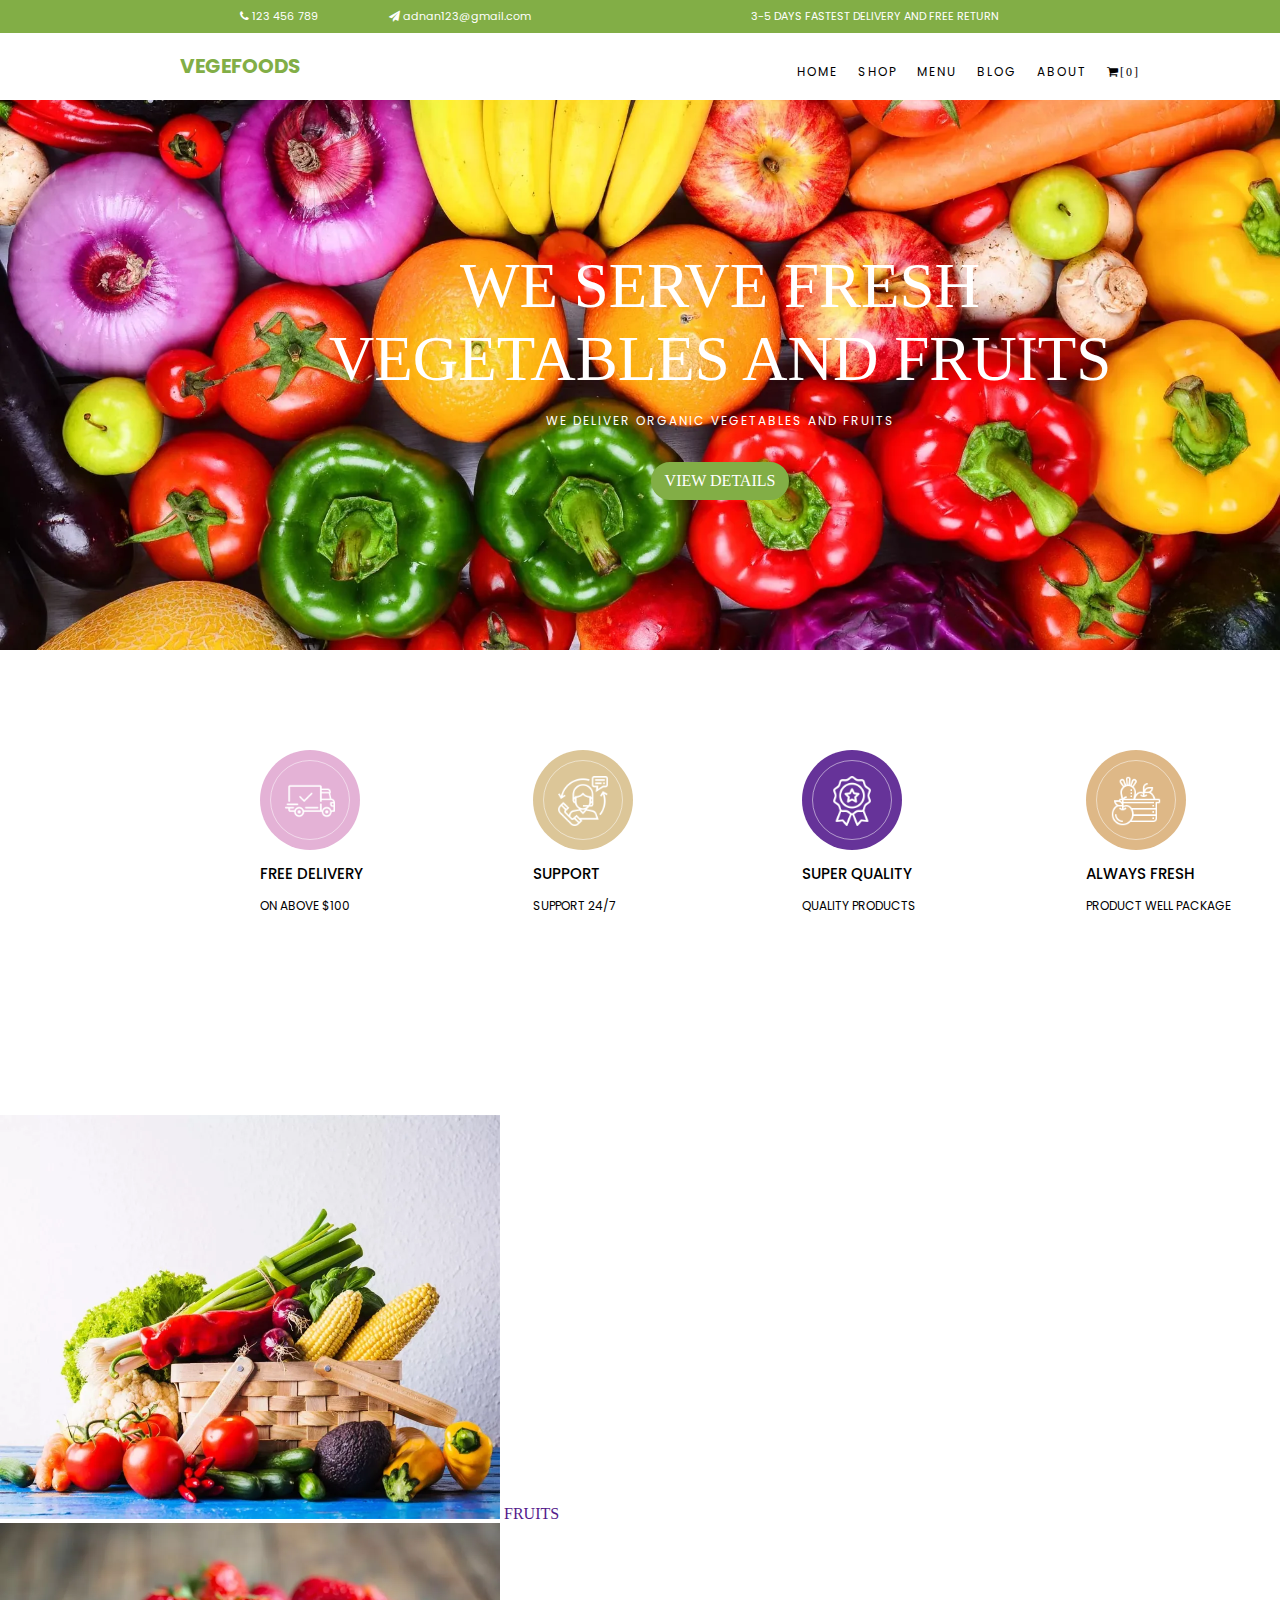
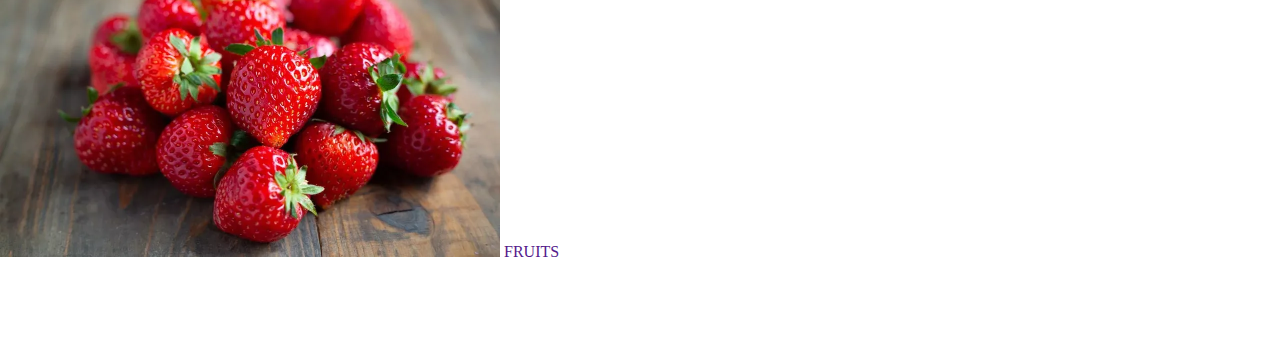
<file: js/5th class(vegefoods)/index.html>
<!DOCTYPE html>
<html lang="en">
<head>
    <meta charset="UTF-8">
    <meta http-equiv="X-UA-Compatible" content="IE=edge">
    <meta name="viewport" content="width=device-width, initial-scale=1.0">
    <title>VegeFoods</title>
    <!-- font awesome 4.7 -->
    <link rel="stylesheet"
     href="https://cdnjs.cloudflare.com/ajax/libs/font-awesome/4.7.0/css/font-awesome.min.css">
    <!-- custom css -->
    <link rel="stylesheet" href="css/style.css">
    <!-- google fonts -->
    <link rel="preconnect" href="https://fonts.googleapis.com">
    <link rel="preconnect" href="https://fonts.gstatic.com" crossorigin>
    <link href="https://fonts.googleapis.com/css2?
               family=Amatic+SC:wght@400;700&family=Lora:ital,
               wght@0,400;0,500;0,600;0,700;1,400;1,500;1,600;1,
              700&family=Poppins:ital,wght@0,100;0,200;0,300;0,400;0,
              500;0,600;0,700;0,800;0,900;1,100;1,200;1,300;1,400;1,500;
              1600;1,700;1,800;1,900&display=swap" rel="stylesheet">
              <link rel="stylesheet" href="css/style.css">
</head>
<body>
    <!-- head section code start -->
    <header>
             <div class="top-header">
             <div class="container">
            
                 <div class="header-menu">
                    <span class="first">
                        <i class="fa fa-phone"></i>
                        <span>  123 456 789  </span>
                      </span>
                      <span class="middle">
                      <i class="fa fa-paper-plane"></i>
                      <span>
                          adnan123@gmail.com
                      </span>
                      </span>
                      <span class="last">
                        3-5 DAYS FASTEST DELIVERY AND FREE RETURN
                      </span>
                 </div>
            </div>
            </div>
            <div class="navbar">
              <div class="container">
                 <div class="menus">
                   <div class="logo">
                      <a href="">VEGEFOODS</a>
                   </div>
                   <div class="menubar">
                    <ul>
                      <li> <a href="">HOME</a></li>
                      <li><a href="">SHOP</a></li>
                      <li><a href="">MENU</a></li>
                      <li><a href="">BLOG</a></li>
                      <li><a href="">ABOUT</a></li>
                     <li>  <a href="">
                      <i class="fa fa-shopping-cart">[0]</i>
                     </a> </li>
                    </ul>
                   </div>
                 </div>
              </div>
              </div>
  </header>
    <!-- head section code end -->



   <!-- banner section start -->
     <section class="banner">
          <div class="container">
            <div class="banner-concept">
            <h1>
            we serve fresh vegetables and fruits
            </h1>
            <p>we deliver organic vegetables and fruits</p>
            <a href="" class="banner-btn">view details</a>
            </div>
          </div>
     </section>
   <!-- banner section end -->


   <!-- feautures item code start -->
 <section class="feautures">
   <div class="container">
          
       <div class="fitems-gallery">

        <div class="f-item">
          <span class="f-icon">
           <img src="icon/truck.png" alt="" width="100px">
          </span>
          <h6>FREE DELIVERY</h6>
          <p>ON ABOVE $100</p>
        </div>
        <div class="f-item">
          <span class="f-icon">
            <img src="icon/call.png" alt="" width="100px">
          </span>
          <h6>SUPPORT</h6>
          <p>SUPPORT 24/7</p>
        </div>
        <div class="f-item">
          <span class="f-icon">
            <img src="icon/medel.png" alt="" width="100px">
          </span>
          <h6>SUPER QUALITY</h6>
          <p>QUALITY PRODUCTS</p>
        </div>
        <div class="f-item">
          <span class="f-icon">
            <img src="icon/vegetables.png" alt="" width="100px">
          </span>
          <h6>ALWAYS FRESH</h6>
          <p>PRODUCT WELL PACKAGE</p>
        </div>

       </div>

   </div>
 </section>
   <!-- feautures item code end -->


   <!-- item category start -->
              <section class="f-category">
              <div class="container">
                 <div class="f-gallery">
                      
                  <div class="fc-item">
                    <div class="item-content">
                      <img src="image/veg1.png" alt="" width="500px">
                    <a href="">FRUITS</a>
                    </div>
                    <div class="item-content">
                      <img src="image/stawberry1.png" alt="" width="500px">
                    <a href="">FRUITS</a>
                    </div>
                  </div>
                  <div class="fc-item"></div>
                  <div class="fc-item"></div>

                 </div>
              </div>
             </section>
   <!-- item category end -->
</body>
</html>
</file>
<file: js/5th class(vegefoods)/css/style.css>
*{
    margin: 0px;
    padding: 0px;
}
.container{
    width: 1140px;
    margin: 0px;

}

.green{
 color: #82ae46;
}
.bg-green{
    background-color: #82ae46;
}
/***************
font-family: 'Amatic SC', cursive;
font-family: 'Lora', serif;
font-family: 'Poppins', sans-serif;
 ***************/
 /* header section css start */
header{
    width: 100%;
}
.top-header{
    width: ;
    background-color: #82ae46;
    padding: 8px 0px;
}
.top-header span {
    color: #fff;
    font-size: 11px;
    font-family: 'Poppins', sans-serif;
}
.header-menu{
    display: flex;
}
a{
    text-decoration: none;
}
.header-menu{
    display: grid;
    grid-template-columns: auto auto auto auto;
    margin-left: 240px;
}
.last{
    margin-left: 150px;
}


.navbar{
    line-height: 1.7;
}
.menus{
    display: flex;
   justify-content: space-between;
   padding: 16px 0px;
}

.menubar ul li{
    list-style: none;
    display: inline-block;
    margin-left: 16px;
    padding-top: 8px;
}
.logo a{
    font-size: 20px;
    color: #82ae46;
    font-family: 'Poppins', sans-serif;
    text-transform: uppercase;
    font-weight: bold;
    margin-left: 180px;
    padding-top: 8px;
}
.menubar ul li a{
    font-size: 12px;
    font-weight: 400;
    text-transform: uppercase;
    font-family: 'Poppins', sans-serif;
    color: #000;
    letter-spacing: 2px;
}
 /* header section css end */



 /* banner section css start */

.banner{
    width: 100%;
    background-image: url(../image/banner.png);
    background-position: center;
    background-repeat: no-repeat;
    background-size: cover;
    background-blend-mode: soft-light;
    padding: 150px 0px;
}
.banner-concept{
    text-align: center;
    text-transform: uppercase;
    margin-left: 300px;
}
.banner-concept h1{
    color: white;
    font-size: 63px;
    font-weight: 400;
    font-family: 'Amatic SC', cursive;
    margin-bottom: 16px;
}
.banner-concept p{
    font-size: 12px;
    color: white;
    font-family: 'Poppins', sans-serif;
    text-transform: uppercase;
    letter-spacing: 2px;
    margin-bottom: 32px;
}
.banner-btn{
    background-color: #82ae46;
    color: white;
    padding: 8px 12px;
    font-size: 16px;
    font-family: Poppins', sans-serif';
    border-radius: 35px;
    border: 2px solid #82ae46;
    display: inline-block;
    transition: 1.5s;
}
.banner-btn:hover{
    background-color: transparent;
    border: 2px solid #fff;
    transition: 1.5s;
}
 /* banner section css end */



/* feautures section code start */
.feautures{
    width: 100%;
    padding: 100px 120px;
}
.fitems-gallery{
    display: grid;
    grid-template-columns: auto auto auto auto;
}
.f-item img{
    width: 50px;
    margin-top: 26px;
    filter: invert(1);
}
.f-item{
    margin-left: 140px;
}
.f-item h6{
    font-size: 15px;
    color: #000;
    font-family: 'Poppins', sans-serif;
    text-transform: uppercase;
    font-weight: 500;
    margin-top: 12px;
    margin-bottom: 12px;
}
.f-item p{
    font-size: 12px;
    color: #000;
    opacity: 0.5s;
    font-family: 'Poppins', sans-serif;  
    text-transform: uppercase;
}
.f-item span{
    display: inline-block;
    height: 100px;
    width: 100px;
    text-align: center;
    border-radius: 100%;
    position: relative;
}
.f-item:nth-child(1) span{
    background-color: #e4b2d6;
}
.f-item:nth-child(2) span{
    background-color: #dcc698;
}
.f-item:nth-child(3) span{
    background-color: rebeccapurple;
}
.f-item:nth-child(4) span{
    background-color: burlywood;
}
.f-item span:hover{
         background-color: #82ae46;
}
.f-item span::before{
    content: '';
    position: absolute;
    border: 1px solid rgba(255,255,255,0.5);
    top: 10px;
    right: 10px;
    bottom: 10px;
    left: 10px;
    border-radius: 100px;
}

/* feautures section code end  */
/* css section start */
.f-category{
    width: 100px;
    background-color: #fff;
    padding: 100px 0px;
}
/* css section end */
</file>
